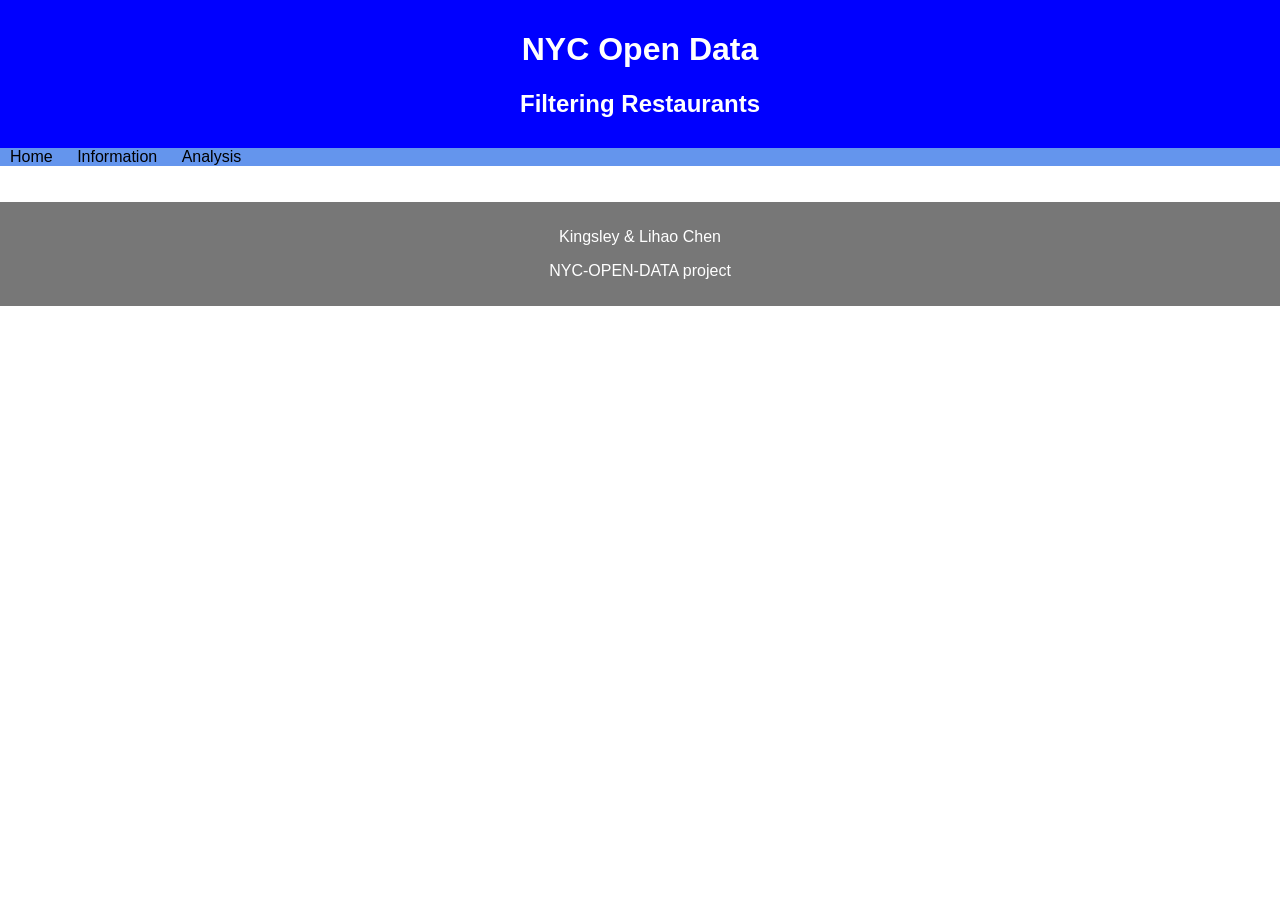
<file: z/index.html>
<!DOCTYPE html>
<html>
  <head>
    <meta charset="utf-8">
    <meta name="viewport" content="width=device-width">
    <title>NYC-OPEN-DATA project</title>
    <link href="style.css" rel="stylesheet" type="text/css" />
    <script src="script.js"></script>
   </head>


  <body onload="init()">
    <div id="banner" class="container center">
      <div style="text-align:center">
          <h1>NYC Open Data</h1>
          <h2>Filtering Restaurants</h2>
      </div>
    </div>
<nav class="contianer">
      <a href="index.html">Home</a>
      <a href="information.html">Information</a>
      <a href="analysis.html">Analysis</a>
    </nav>
  <br>
  <br>
 


  <footer>
  <p>Kingsley & Lihao Chen</p>
  <p>NYC-OPEN-DATA project</p>
</footer>
 <body>
   <style>


    footer {
  background-color: #777;
  padding: 10px;
  text-align: center;
  color: white;
}
   </style>
 
  </body>
</html>
</file>
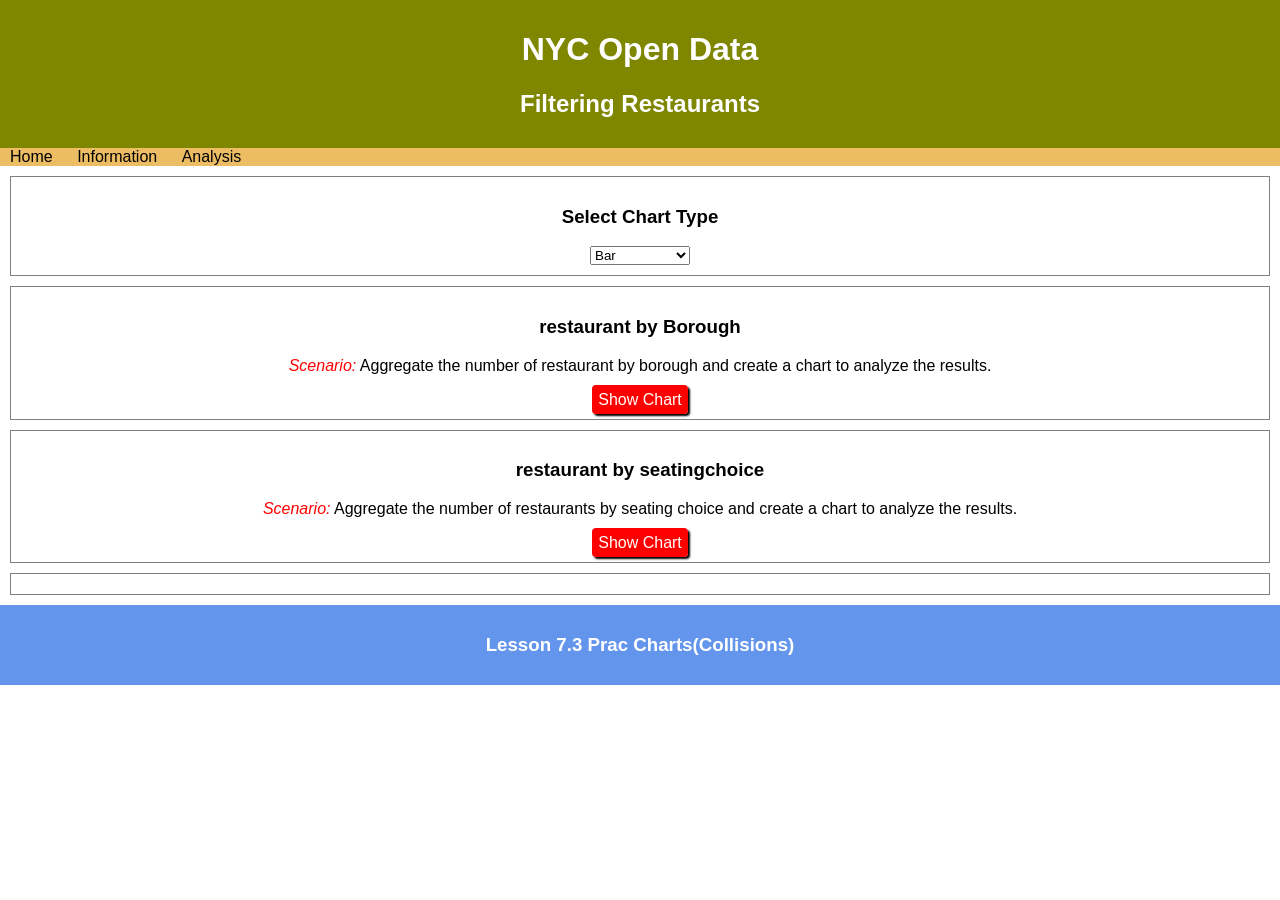
<file: open restaurant/analysis.html>
<!DOCTYPE html>
<html>
  <head>
    <meta charset="utf-8">
    <meta name="viewport" content="width=device-width">
    <title>NYC-OPEN-DATA project</title>
    <link href="style.css" rel="stylesheet" type="text/css" />
    <script src="script2.js"></script>
   </head>


   
  <body onload="init()">
    <div id="banner" class="container center">
      <div style="text-align:center">
          <h1>NYC Open Data</h1>
          <h2>Filtering Restaurants</h2>
      </div>
    </div>
   <nav class="contianer">
      <a href="index.html">Home</a>
      <a href="info.html">Information</a>
      <a href="analysis.html">Analysis</a>
    </nav>
       
 <head>
    <meta charset="utf-8">
    <meta name="viewport" content="width=device-width">
   
   
   
   
   
   
   
   
   
    <title>7.3 Prac Charts(collisions)</title>
    <!-- Import libraries and link files  -->
    <link href="style.css" rel="stylesheet" type="text/css"/>
    <link href="c3.css" rel="stylesheet" type="text/css" />
    <script src="c3.js"></script>
    <script src="d3.js"></script>
    <script src="helper.js"></script>  
    <script src="script.js"></script>
   </head>








      <div id="panel">
       
        <div class="card">
          <h3>Select Chart Type</h3>
          <select id="chartType" style="width:100px;">
            <option value="bar">Bar</option>
            <option value="pie">Pie</option>
          </select>
        </div>
       
        <div class="card">
          <h3>restaurant by Borough</h3>
          <p><span class="highlight">Scenario:</span> Aggregate the number of restaurant by borough and create a chart to analyze the results.</p>
          <a class="button" onclick="restaurantByBorough()"> Show Chart </a>
        </div>
       
        <div class="card">
          <h3>restaurant by seatingchoice</h3>
          <p><span class="highlight">Scenario:</span> Aggregate the number of restaurants by seating choice and create a chart to analyze the results.</p>
          <a class="button" onclick="restaurantByseat()"> Show Chart </a>
        </div>
      </div>
     
      <div class="card">
       <div id="chart"></div> <!-- div for chart -->
      </div>
    </div>


    <div id="footer" class="container center">
      <h3>Lesson 7.3 Prac Charts(Collisions)</h3>
    </div>  
  </body>
</html>
</file>
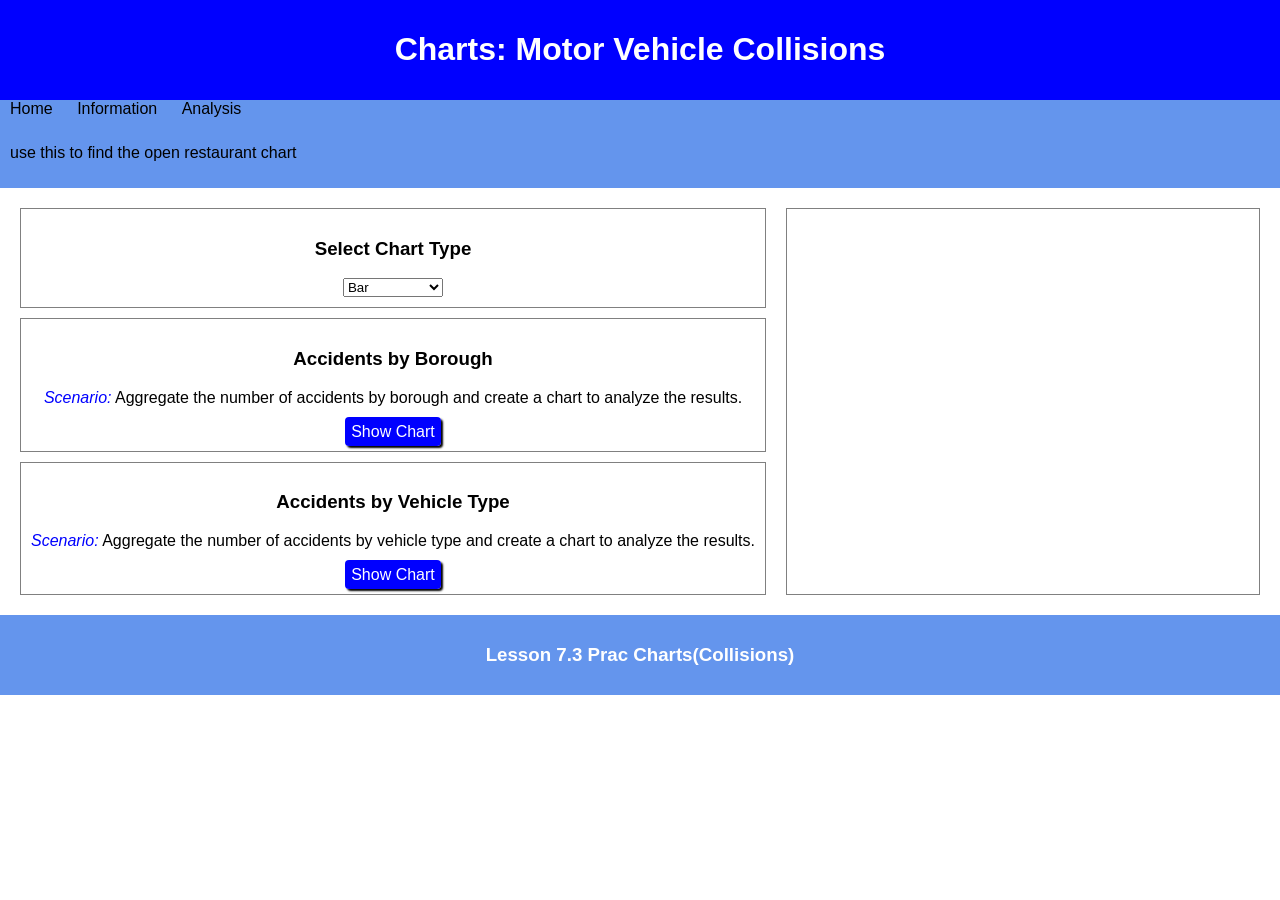
<file: z/analysis.html>
<html>
  <head>
    <meta charset="utf-8">
    <meta name="viewport" content="width=device-width">
    <title>open restaurant Charts</title>
    <link href="style.css" rel="stylesheet" type="text/css" />
    <script src="script.js"></script>
   </head>
   
  <body onload="init()">
    <div id="banner" class="container center">
      <h1> Charts: Motor Vehicle Collisions </h1>
    </div>
  <nav class="contianer">
      <a href="index.html">Home</a>
      <a href="information.html">Information</a>
      <a href="analysis.html">Analysis</a>
    </nav>

    <div class="container subbanner">
      <div>
        <p>use this to find the open restaurant chart</p>
       </div>
    </div>
    <div class="container">
      <div id="panel">
        
        <div class="card">
          <h3>Select Chart Type</h3>
          <select id="chartType" style="width:100px;">
            <option value="bar">Bar</option>
            <option value="pie">Pie</option>
          </select>
        </div>
        
        <div class="card">
          <h3>Accidents by Borough</h3>
          <p><span class="highlight">Scenario:</span> Aggregate the number of accidents by borough and create a chart to analyze the results.</p>
          <a class="button" onclick="accidentsByBorough()"> Show Chart </a>
        </div>
        
        <div class="card">
          <h3>Accidents by Vehicle Type</h3>
          <p><span class="highlight">Scenario:</span> Aggregate the number of accidents by vehicle type and create a chart to analyze the results.</p>
          <a class="button" onclick="accidentsByVehicle()"> Show Chart </a>
        </div>
      </div>
      
      <div class="card">
       <div id="chart"></div> <!-- div for chart -->
      </div>
    </div>

    <div id="footer" class="container center">
      <h3>Lesson 7.3 Prac Charts(Collisions)</h3>
    </div>  
  </body>
</html>
</file>
<file: z/style.css>
html,body{
  margin:0 auto;
  font-family:Arial;
}
.container{
  display:flex;
  padding:10px;
}
.center{
  justify-content:center;
  align-items:center;
}


nav{
  background-color:cornflowerblue;
}
nav a{
  color:black;
  padding:10px;
  flex:1;
  text-decoration:none;
  text-align:center;
}
nav a:hover{
  color:white;
}
.subbanner{
  background-color:cornflowerblue;
}
#banner{
  background-color:blue;
  color:white;
}
#footer{
  background-color:cornflowerblue;
  color:white;
  /*position:fixed;*/
  left: 0;
  right: 0;
  bottom:0px;
}
 
.card{
  flex:1;
  margin:10px;
  padding:10px;
  border:1px solid gray;
  text-align:center;
}


.highlight{
  font-style:italic;
  color:blue;
}
.heading{
  font-weight:bold;
}
.button{
  text-decoration:none;
  background-color:blue;
  color:white;
  border-radius:4px;
  padding:6px;
  box-shadow:2px 2px 2px black;
}
.button:hover{
  background-color:cornflowerblue;
}
#output{
  flex-wrap:wrap;
}
.fit{
  width:150px;
  height:150px;
  object-fit:contain;
}


#leftPanel{
  flex:1;
}
#rightPanel{
  flex:2;
}
.fitted{
  max-width:200px;
  min-width:200px;
}
#result{
  background-color: yellow;
  color:red;
  max-width: 200px;
  font-size: 20px;
}
</file>
<file: open restaurant/style.css>
html,body{
  margin:0 auto;
  font-family:Arial;
}
.container{
  display:flex;
  padding:10px;
}
.center{
  justify-content:center;
  align-items:center;
}


nav{
  background-color:rgb(255, 0, 0);
}
nav a{
  color:black;
  padding:10px;
  flex:1;
  text-decoration:none;
  text-align:center;
}
nav a:hover{
  color:white;
}
.subbanner{
  background-color:rgb(200,225,255);
}
#banner{
  background-color:rgb(30, 11, 11);
  color:white;
}
#footer{
  background-color:rgb(237, 100, 100);
  color:white;
  /*position:fixed;*/
  left: 0;
  right: 0;
  bottom:0px;
}
 
.card{
  flex:1;
  margin:10px;
  padding:10px;
  border:1px solid gray;
  text-align:center;
}


.highlight{
  font-style:italic;
  color:rgb(255, 0, 0);
}
.heading{
  font-weight:bold;
}
.button{
  text-decoration:none;
  background-color:rgb(255, 0, 0);
  color:white;
  border-radius:4px;
  padding:6px;
  box-shadow:2px 2px 2px black;
}
.button:hover{
  background-color:cornflowerblue;
}
#panel{
  flex:1;
}
.flash{
  max-width:200px;
}
.card img{
  height:100px;
}
#output{
  flex-wrap:wrap;
}
html,body{
  margin:0 auto;
  font-family:Arial;
}
.container{
 display: flex;
  padding:10px;
}
.center{
  justify-content:center;
  align-items:center;
}




nav{
  background-color:rgb(237, 189, 100);
}
nav a{
  color:black;
  padding:10px;
  flex:1;
  text-decoration:none;
  text-align:center;
}
nav a:hover{
  color:white;
}
.subbanner{
  background-color:rgb(199, 203, 55);
}
#banner{
  background-color:rgb(127, 134, 0);
  color:white;
}
.picture{
  text-align: left;
  flex: 1;
}
#footer{
  background-color:cornflowerblue;
  color:white; }
</file>
<file: open restaurant/c3.css>
/*-- Chart --*/


.c3 svg {
  font: 10px sans-serif;
  -webkit-tap-highlight-color: rgba(0, 0, 0, 0);
}


.c3 path, .c3 line {
  fill: none;
  stroke: #000;
}


.c3 text {
  -webkit-user-select: none;
  -moz-user-select: none;
  user-select: none;
}


.c3-legend-item-tile,
.c3-xgrid-focus,
.c3-ygrid,
.c3-event-rect,
.c3-bars path {
  shape-rendering: crispEdges;
}


.c3-chart-arc path {
  stroke: #fff;
}


.c3-chart-arc rect {
  stroke: white;
  stroke-width: 1;
}


.c3-chart-arc text {
  fill: #fff;
  font-size: 13px;
}


/*-- Axis --*/
/*-- Grid --*/
.c3-grid line {
  stroke: #aaa;
}


.c3-grid text {
  fill: #aaa;
}


.c3-xgrid, .c3-ygrid {
  stroke-dasharray: 3 3;
}


/*-- Text on Chart --*/
.c3-text.c3-empty {
  fill: #808080;
  font-size: 2em;
}


/*-- Line --*/
.c3-line {
  stroke-width: 1px;
}


/*-- Point --*/
.c3-circle {
  fill: currentColor;
}


.c3-circle._expanded_ {
  stroke-width: 1px;
  stroke: white;
}


.c3-selected-circle {
  fill: white;
  stroke-width: 2px;
}


/*-- Bar --*/
.c3-bar {
  stroke-width: 0;
}


.c3-bar._expanded_ {
  fill-opacity: 1;
  fill-opacity: 0.75;
}


/*-- Focus --*/
.c3-target.c3-focused {
  opacity: 1;
}


.c3-target.c3-focused path.c3-line, .c3-target.c3-focused path.c3-step {
  stroke-width: 2px;
}


.c3-target.c3-defocused {
  opacity: 0.3 !important;
}


/*-- Region --*/
.c3-region {
  fill: steelblue;
  fill-opacity: 0.1;
}
.c3-region text {
  fill-opacity: 1;
}


/*-- Brush --*/
.c3-brush .extent {
  fill-opacity: 0.1;
}


/*-- Select - Drag --*/
/*-- Legend --*/
.c3-legend-item {
  font-size: 12px;
}


.c3-legend-item-hidden {
  opacity: 0.15;
}


.c3-legend-background {
  opacity: 0.75;
  fill: white;
  stroke: lightgray;
  stroke-width: 1;
}


/*-- Title --*/
.c3-title {
  font: 14px sans-serif;
}


/*-- Tooltip --*/
.c3-tooltip-container {
  z-index: 10;
}


.c3-tooltip {
  border-collapse: collapse;
  border-spacing: 0;
  background-color: #fff;
  empty-cells: show;
  -webkit-box-shadow: 7px 7px 12px -9px #777777;
  -moz-box-shadow: 7px 7px 12px -9px #777777;
  box-shadow: 7px 7px 12px -9px #777777;
  opacity: 0.9;
}


.c3-tooltip tr {
  border: 1px solid #CCC;
}


.c3-tooltip th {
  background-color: #aaa;
  font-size: 14px;
  padding: 2px 5px;
  text-align: left;
  color: #FFF;
}


.c3-tooltip td {
  font-size: 13px;
  padding: 3px 6px;
  background-color: #fff;
  border-left: 1px dotted #999;
}


.c3-tooltip td > span {
  display: inline-block;
  width: 10px;
  height: 10px;
  margin-right: 6px;
}


.c3-tooltip .value {
  text-align: right;
}


/*-- Area --*/
.c3-area {
  stroke-width: 0;
  opacity: 0.2;
}


/*-- Arc --*/
.c3-chart-arcs-title {
  dominant-baseline: middle;
  font-size: 1.3em;
}


.c3-chart-arcs .c3-chart-arcs-background {
  fill: #e0e0e0;
  stroke: #FFF;
}


.c3-chart-arcs .c3-chart-arcs-gauge-unit {
  fill: #000;
  font-size: 16px;
}


.c3-chart-arcs .c3-chart-arcs-gauge-max {
  fill: #777;
}


.c3-chart-arcs .c3-chart-arcs-gauge-min {
  fill: #777;
}


.c3-chart-arc .c3-gauge-value {
  fill: #000;
  /*  font-size: 28px !important;*/
}


.c3-chart-arc.c3-target g path {
  opacity: 1;
}


.c3-chart-arc.c3-target.c3-focused g path {
  opacity: 1;
}


/*-- Zoom --*/
.c3-drag-zoom.enabled {
  pointer-events: all !important;
  visibility: visible;
}


.c3-drag-zoom.disabled {
  pointer-events: none !important;
  visibility: hidden;
}


.c3-drag-zoom .extent {
  fill-opacity: 0.1;
}
</file>
